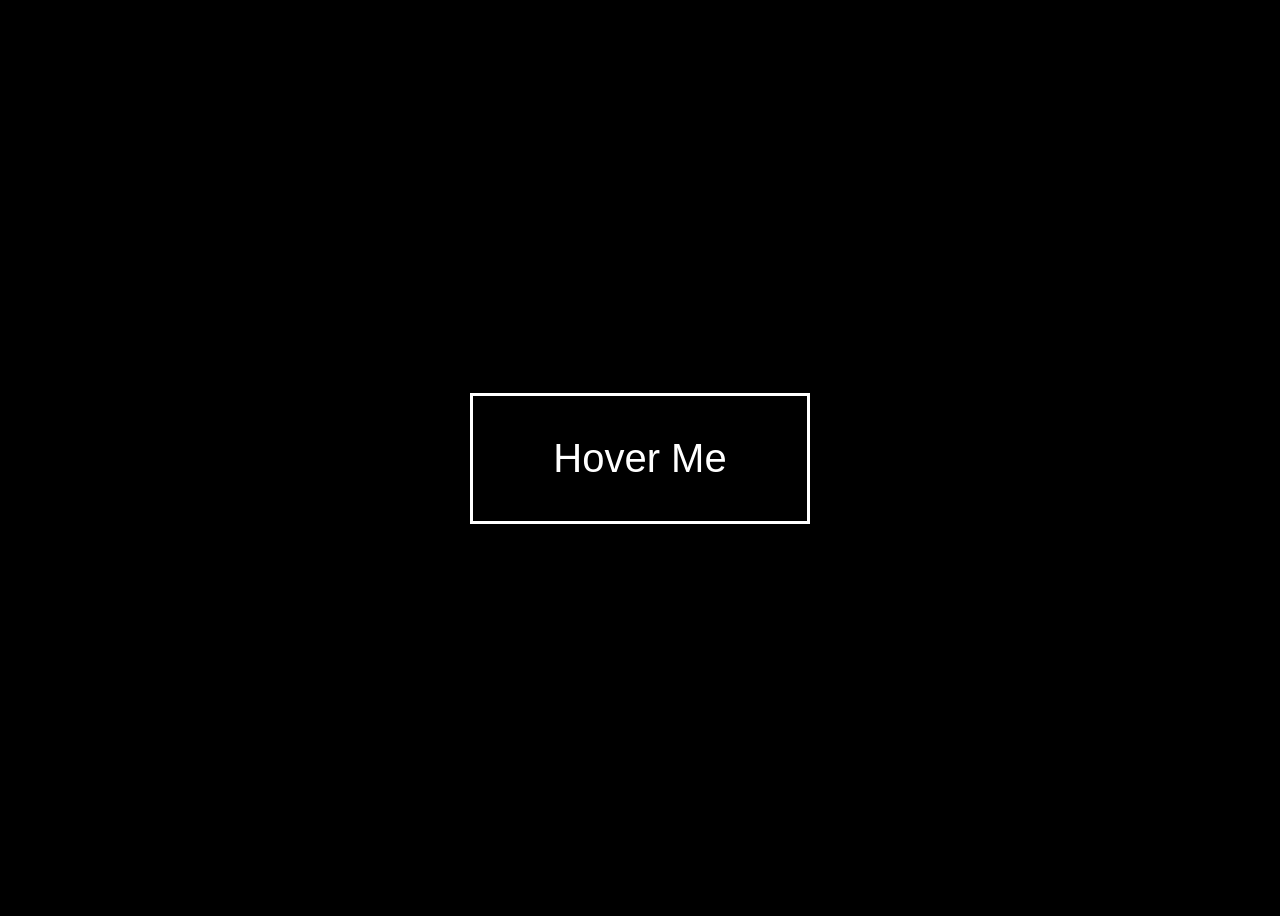
<file: atividade 1/index.html>
<!DOCTYPE html>
<html lang="en-us">

<head>
    <meta charset="UTF-8">
    <meta name="viewport" content="width=device-width, initial-scale=1">
    <title>CSS animatin, trasitions and transforms</title>

    <!-- OUR STYLESHEET -->
    <link rel="stylesheet" href="style.css">

</head>

<body>

    <a href="#">Hover Me</a>
    
</body>
</html>
</file>
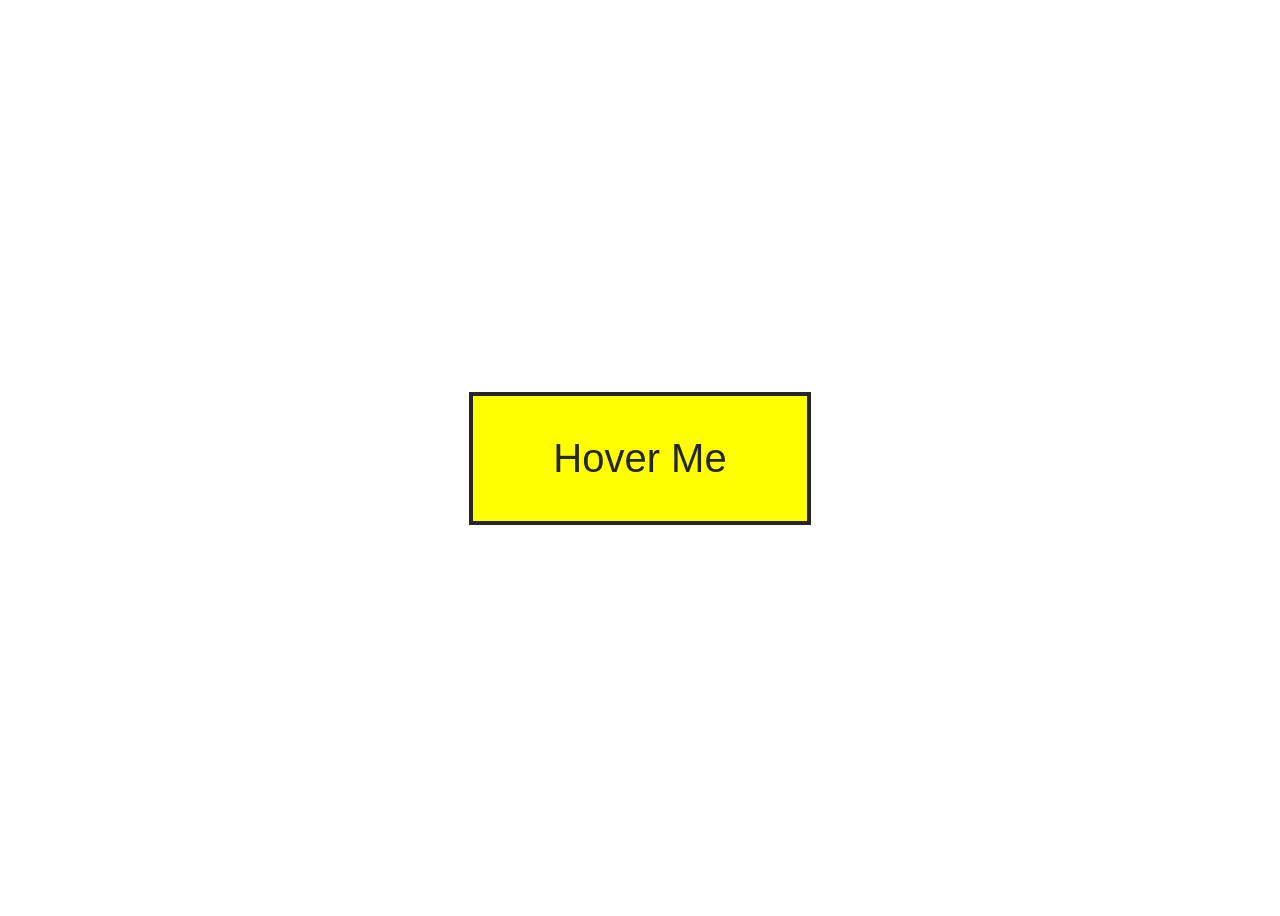
<file: atividade 1/atividade 3/index.html>
<!DOCTYPE html>
<html lang="en-us">

<head>
    <meta charset="UTF-8">
    <meta name="viewport" content="width=device-width, initial-scale=1">
    <title>CSS animatin, transitions and transforms </title>

    <!-- OUR STYLESHEET -->
    <link rel="stylesheet" href="style.css" type="text/css" media="all">

</head>

<body>

    <a href="#">Hover Me</a>

    
</body>
</html>
</file>
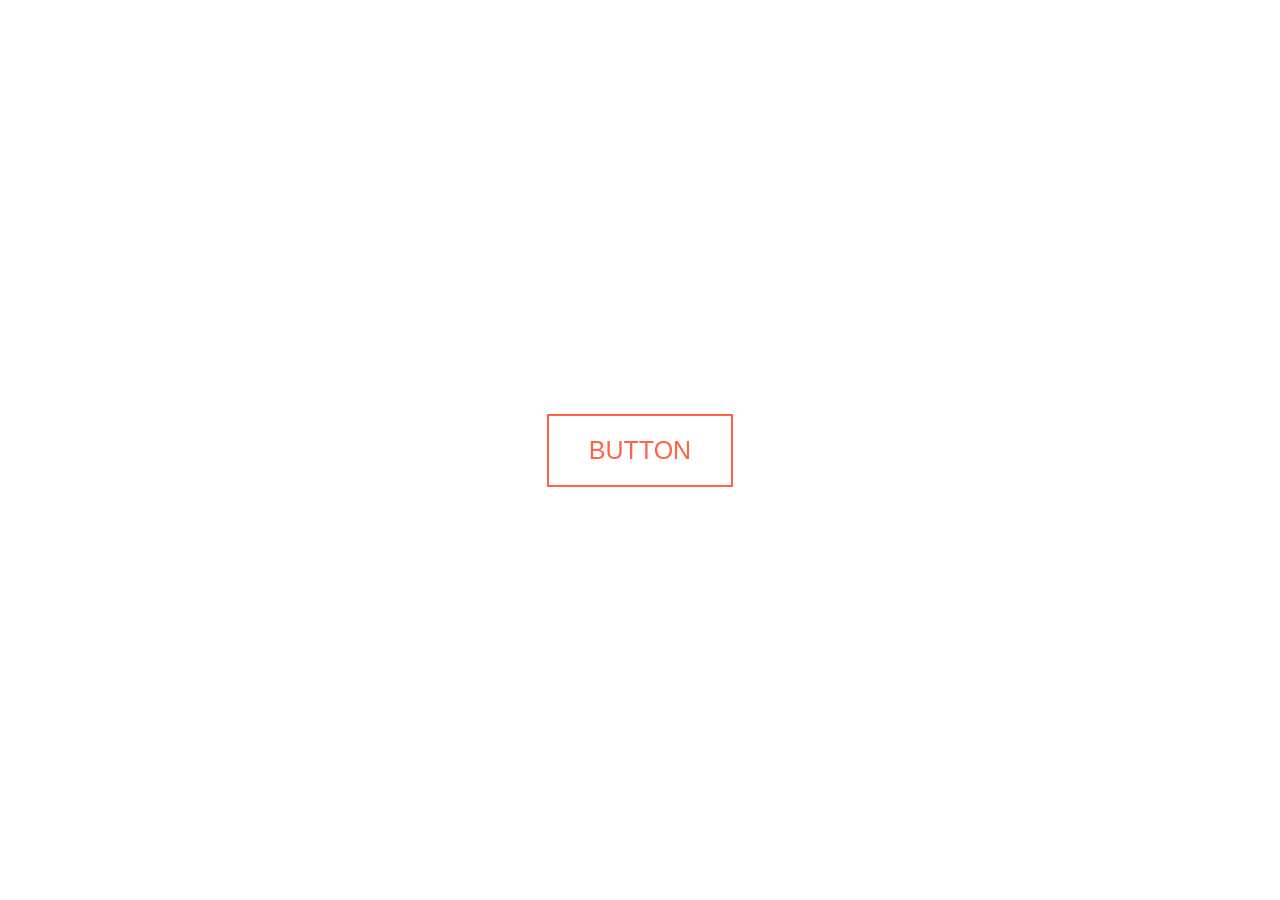
<file: atividade 1/atividade 4/index.html>
<!DOCTYPE html>
<html lang="en-us">

<head>
    <meta charset="UTF-8">
    <meta name="viewport" content="width=device-width, initial-scale=1">
    <title>CSS animatin, transitions and transforms</title>

    <!-- OUR STYLESHEET -->
    <link rel="stylesheet" href="style.css" type="text/css" media="all">

    <!-- FONT ِAWESOME -->
    <link rel="stylesheet" href="https://use.fontawesome.com/releases/v5.4.2/css/all.css" integrity="sha384-/rXc/GQVaYpyDdyxK+ecHPVYJSN9bmVFBvjA/9eOB+pb3F2w2N6fc5qB9Ew5yIns" crossorigin="anonymous">

</head>


<body>

    <button class="btn">button</button>

</body>
</html>
</file>
<file: atividade 1/style.css>
body {
    height: 100vh;
    display: flex;
    justify-content: center;
    align-items: center;
    background-color: black;
}

a {
    text-decoration: none;
    color: white;
    font-family: sans-serif;
    font-size: 40px;
    border: 3px solid white;
    padding: 40px 80px;
    transition: all 0.3s;
    position: relative;
    overflow: hidden;
}

a:hover {
    background-color: #f44336;
}

a:before {
    content: '';
    background-color: white;
    top: 0;
    left: 0;
    width: 100%;
    height: 50px;
    position: absolute;
    transform: translateX(-100%) rotate(45deg);
    transition: all 0.3s;
}

a:hover:before {
transform: translateX(100%) rotate(45deg); 
}
</file>
<file: atividade 1/atividade 3/style.css>
body {
    height: 100vh;
    display: flex;
    justify-content: center;
    align-items: center;
}

a {
    text-decoration: none;
    background-color: #262626;
    font-family: sans-serif;
    font-size: 40px;
    border: 4px solid #262626;
    padding: 40px 80px;
    position: relative;
    color: transparent;
    overflow: hidden;
}

a::before {
    content: 'Hover Me';
    position: absolute;
    top: 0;
    left: 0;
    height: 100%;
    width: 100%;
    background-color: yellow;
    color: #262626;
    display: flex;
    justify-content: center;
    align-items: center;
    transition: all 0.5s;
}

a:after {
    content: 'Hover Me';
    position: absolute;
    top: 0;
    left: 0;
    height: 100%;
    width: 100%;
    background-color: yellow;
    color: #262626;
    display: flex;
    justify-content: center;
    align-items: center;
    transition: all 0.5s;
    transform: translate(-100%, 100%);
}

a:hover:before {
    transform: translate(100%, -100%);
}

a:hover:after {
    transform: translate(0, 0);
}
</file>
<file: atividade 1/atividade 4/style.css>
body {
    margin: 0;
    display: flex;
    align-items: center;
    justify-content: center;
    height: 100vh;
    font-family: sans-serif;    
}

.btn {
    border: 2px solid tomato;
    background: none;
    color: tomato;
    padding: 20px 40px;
    font-size: 25px;
    text-transform: uppercase;
    cursor: pointer;
    transition: all 0.5s;
    position: relative;
    color: tomato;
    overflow: hidden;
}

.btn:hover {
    color: white;
}

.btn:before {
    content: "";
    position: absolute;
    bottom: 0;
    left: 0;
    width: 100%;
    height: 100%;
    background: tomato;
    z-index: -1;
    border-radius: 50% 50% 0% 0%;
    height: 0%;
    transition: all 0.5s;
}

.btn:hover:before {
    height: 190%;
}
</file>
